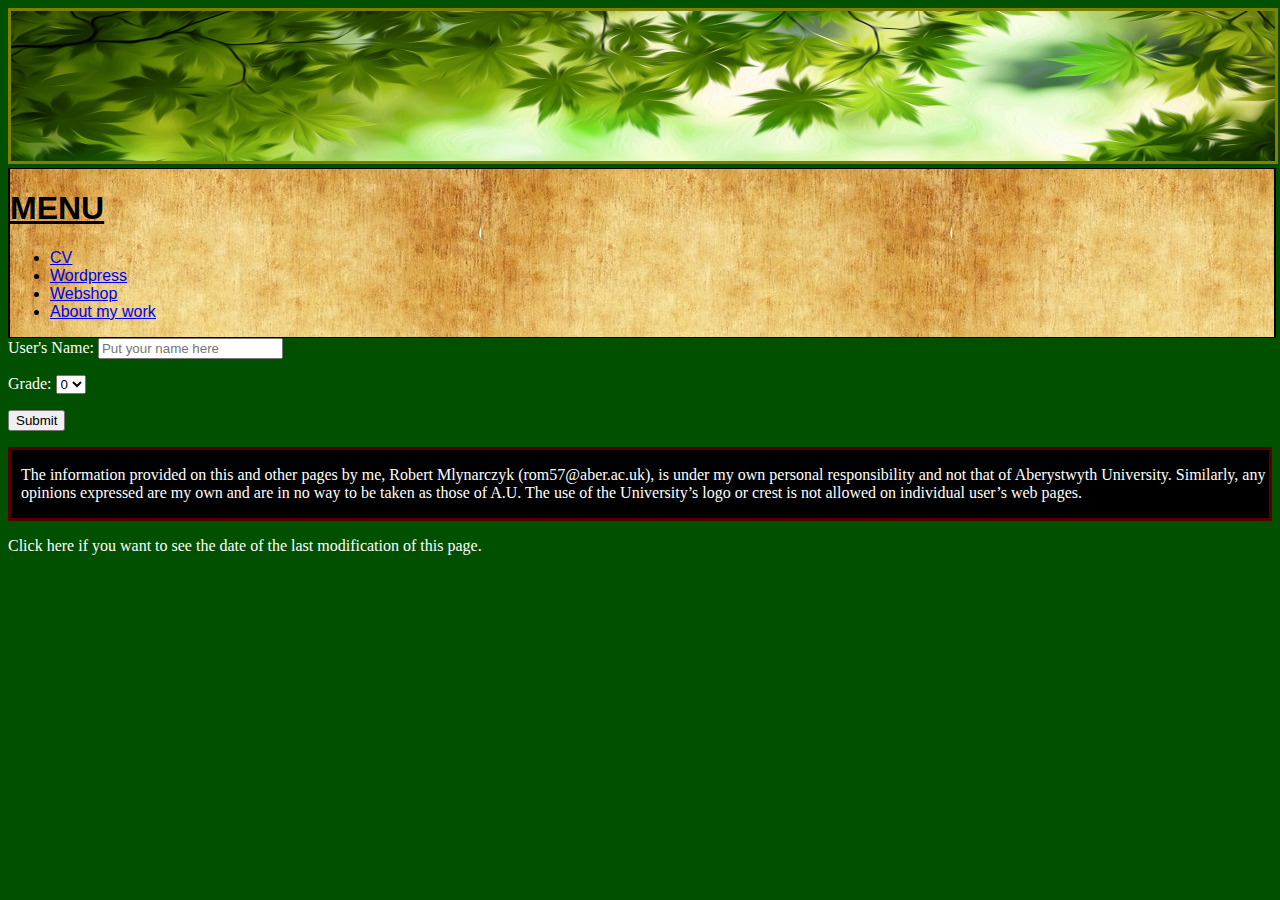
<file: strona/index.html>
<!DOCTYPE html>
<html lang="en">
<head>
    <title>INDEX</title>
    <meta http-equiv="Content-Type" content="text/html charset=UTF-8"/>
    <link rel="stylesheet" type="text/css" href="styleCSS.css">
    <script src="script.js"></script>
</head>

<body>

<div class="banner">
    <a href="https://www.youtube.com/"><img src="gc_banner_leaves_green.png" alt="logo"></a>
</div>

<div class="menu">
    <h1>MENU</h1>
    <ul>
        <li><a href="CV.html">CV</a></li>
        <li><a href="http://users.aber.ac.uk/rom57/wordpress/">Wordpress</a></li>
        <li><a href="http://users.aber.ac.uk/rom57/webshop/catalog/">Webshop</a></li>
        <li><a href="about.html">About my work</a></li>
    </ul>
</div>

<div class="form">
    <form id="user" name="myForm">
        <p>User's Name: <input type="text" name="fname" placeholder="Put your name here" required></p>
        <p>Grade:
        <select id="grade">
            <option value=0>0</option>
            <option value=1>1</option>
            <option value=2>2</option>
            <option value=3>3</option>
            <option value=4>4</option>
            <option value=5>5</option>
        </select></p>
        <input type="button" onclick="return output()" value="Submit">
        <p id="submit"></p>
    </form>
</div>

<div class="main">
    <p> The information provided on this and other pages by me, Robert Mlynarczyk (rom57@aber.ac.uk), is under my own
        personal responsibility and not that of Aberystwyth University. Similarly, any opinions expressed are my own and
        are in no way to be taken as those of A.U. The use of the University’s logo or crest is not allowed on
        individual user’s web pages.</p>
</div>
<div class="click"><p id="date" onclick="showMeDate()">Click here if you want to see the date of the last modification
    of this page.</p></div>
</body>
</html>
</file>
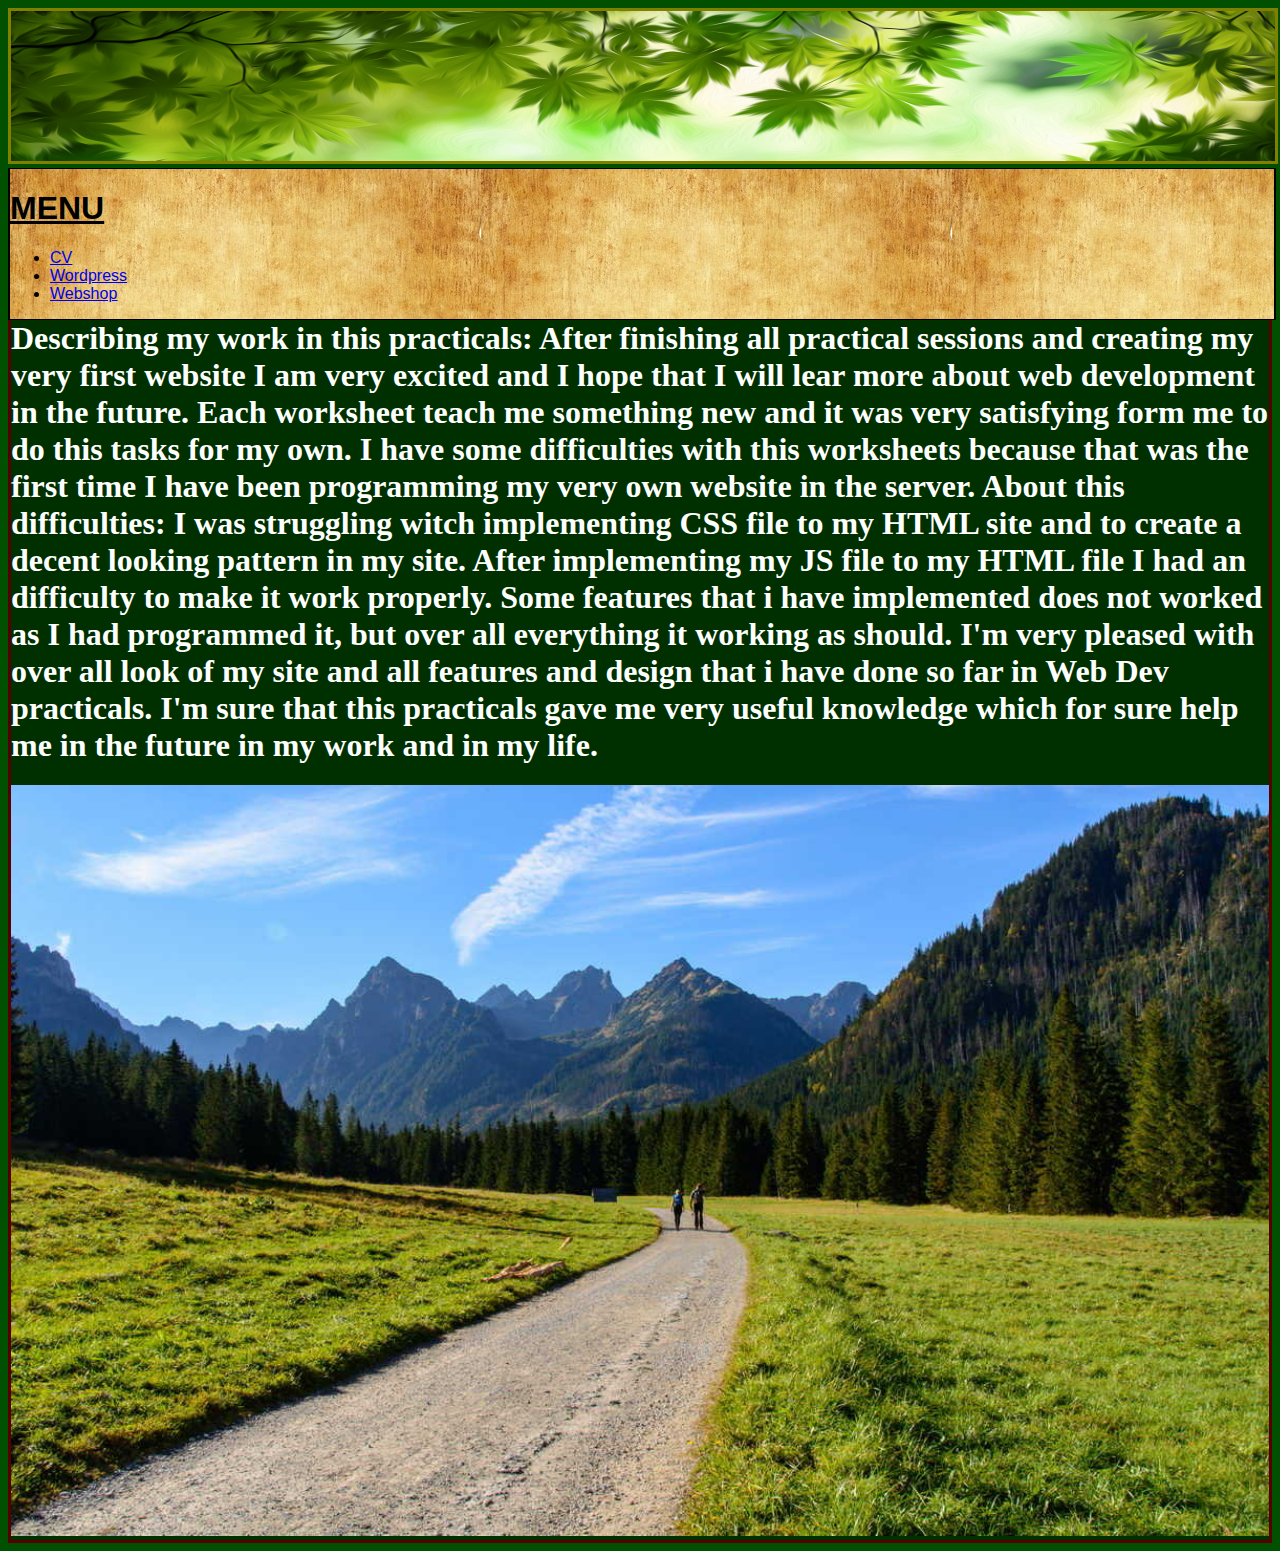
<file: strona/about.html>
<!DOCTYPE html>
<html lang="en">
<head>
    <meta charset="UTF-8">
    <title>All about what have I done</title>
    <link rel="stylesheet" type="text/css" href="styleCSS.css">
</head>

<body>
<div class="banner">
    <a href="index.html"><img src="gc_banner_leaves_green.png" alt="back"></a>
</div>
<div class="menu">
    <h1>MENU</h1>
    <ul>
        <li><a href="CV.html">CV</a></li>
        <li><a href="http://users.aber.ac.uk/rom57/wordpress/">Wordpress</a></li>
        <li><a href="http://users.aber.ac.uk/rom57/webshop/catalog/">Webshop</a></li>
    </ul>
</div>

<div class="describe">
    <h1>
        Describing my work in this practicals:
        After finishing all practical sessions and creating my very first website
        I am very excited and I hope that I will lear more about web development in the future.
        Each worksheet teach me something new and it was very satisfying form me to do this tasks for my own.
        I have some difficulties with this worksheets because that was the first time I have been programming
        my very own website in the server. About this difficulties: I was struggling witch implementing CSS file to my
        HTML site and to create a decent looking pattern in my site.
        After implementing my JS file to my HTML file I had an difficulty to make it work properly.
        Some features that i have implemented does not worked as I had programmed it, but over all everything it working
        as should.
        I'm very pleased with over all look of my site and all features and design that i have done so far in Web Dev
        practicals.
        I'm sure that this practicals gave me very useful knowledge which for sure help me in the future in my work and
        in my life.
    </h1>
    <img src="DSC_0977.jpg">
</div>
</body>
</html>
</file>
<file: strona/styleCSS.css>
.banner img {
    border-size: thin 20px;
    border: solid olive;
    width: 100%;
    height: 150px;
}

form {
    color: white;
}

body {
    background-color: #005000;
	width:auto;
	height: auto;
}

.menu {
    background-image: url("menu-background.jpg");
    border-width: thin 2px;
    border-style: solid;
    text-decoration: underline;
    font-family: Arial;
    float: left;
	height: 1000px;
	width: auto;
	padding-right: 10px;
}

.menu h1:hover {
    background-color: #008700;
    width: 100%;
}

.main {
	border-width: thin 4px;
	border: solid #550000;
    background-color: #000000;
	color: white;
	width: auto;
}
.describe img{
	width:100%;
	height:auto;
}
.describe {
	border-width: thin 4px;
	border: solid #550000;
    background-color: #003000;
	color: white;
	width: auto;
}
.click {
    color: white;
}



@media screen and (min-width: 1200px){
    .menu{
		width: 100%;
        height: 100%;
		padding-right: 0px;
    }
    .main {
		padding-left: 10px;
        float: right top;
    }
}

@media screen and (max-width: 380px){
    body {
        float: bottom;
    }
    .main {
        background-color: #009900;
        width: 100%;
        height: 100%;
        border: solid black;
    }
    .menu {
        border-size: thin 2px;
        border: solid black;
        font-family: Helvetica;
        float: top;
        width: 100%;
		height: auto;
		padding-right:0px;
    }
    .form{
        float: bottom;
    }
}
</file>
